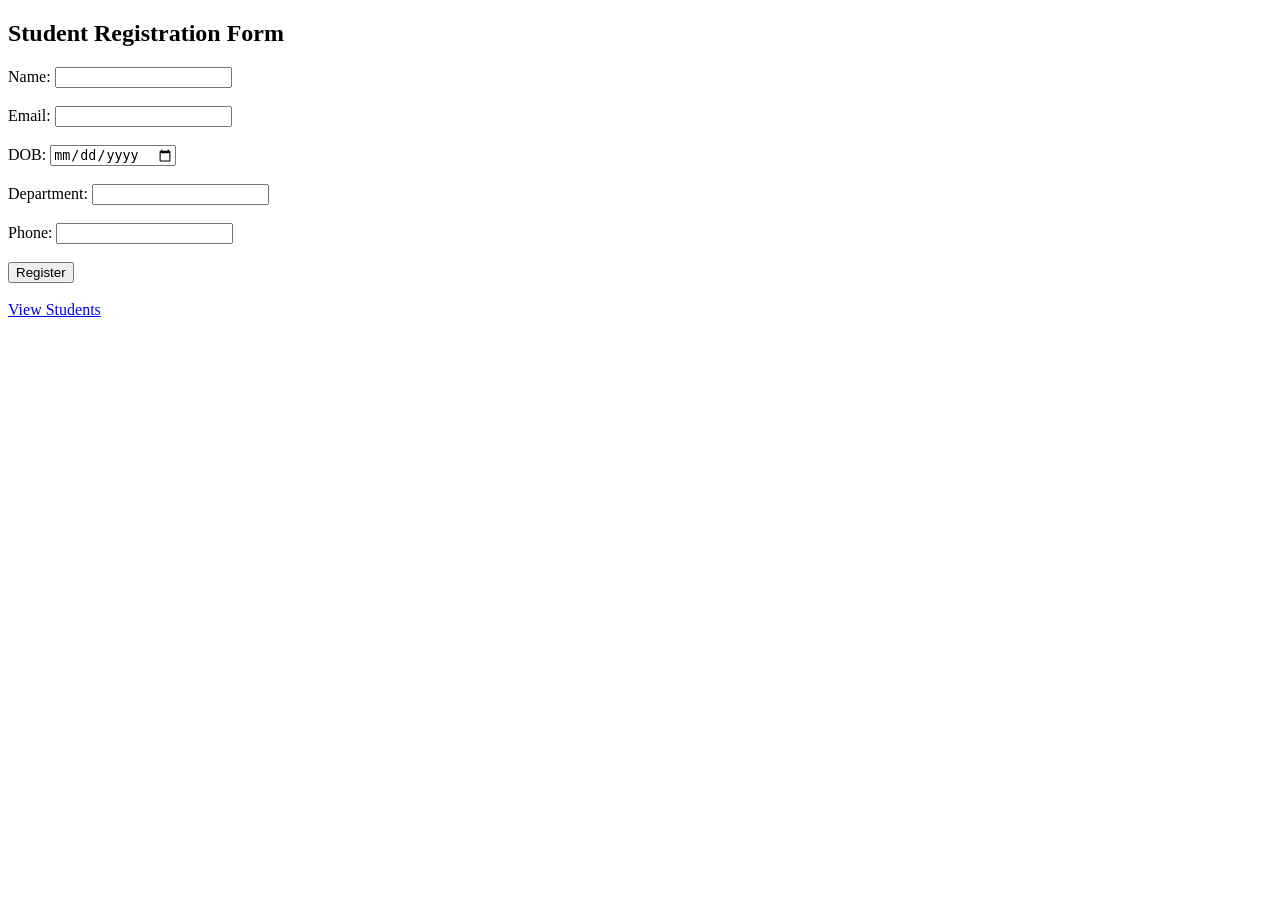
<file: task1_registration/register.html>
<!DOCTYPE html>
<html>
<head>
    <title>Student Registration</title>
</head>
<body>

<h2>Student Registration Form</h2>

<form action="insert.php" method="POST">
    Name: <input type="text" name="name" required><br><br>
    Email: <input type="email" name="email" required><br><br>
    DOB: <input type="date" name="dob" required><br><br>
    Department: <input type="text" name="department" required><br><br>
    Phone: <input type="text" name="phone" required><br><br>

    <input type="submit" value="Register">
</form>

<br>
<a href="display.php">View Students</a>

</body>
</html>
</file>
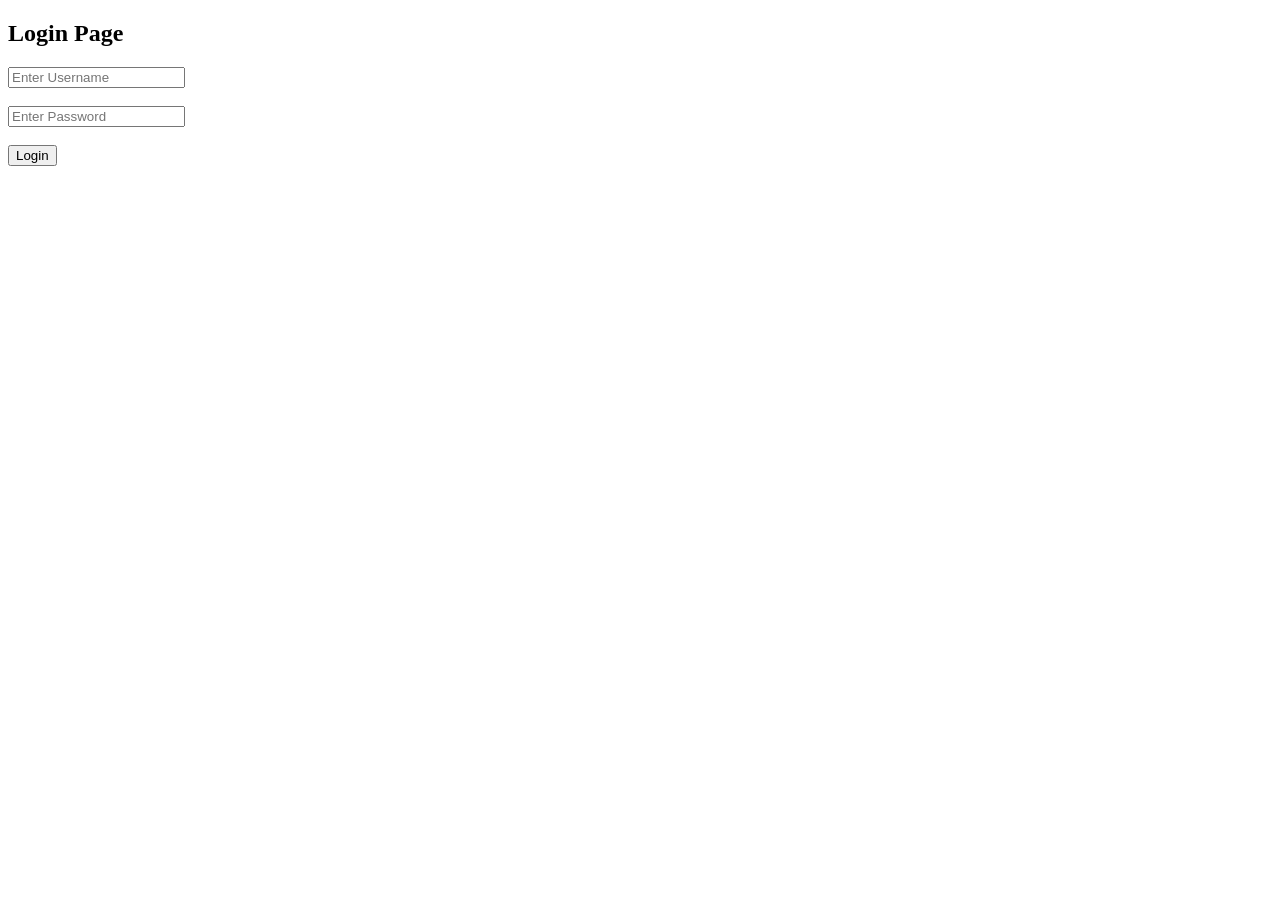
<file: task3_login/login.html>
<!DOCTYPE html>
<html>
<head>
    <title>Login</title>

    <!-- Link JavaScript -->
    <script src="login.js" defer></script>
</head>
<body>

<h2>Login Page</h2>

<form action="login.php" method="POST" onsubmit="return validateForm()">

    <!-- Username -->
    <input type="text" id="username" name="username" placeholder="Enter Username">
    <span id="userError" style="color:red;"></span>
    <br><br>

    <!-- Password -->
    <input type="password" id="password" name="password" placeholder="Enter Password">
    <span id="passError" style="color:red;"></span>
    <br><br>

    <!-- Submit -->
    <button type="submit">Login</button>

</form>

</body>
</html>
</file>
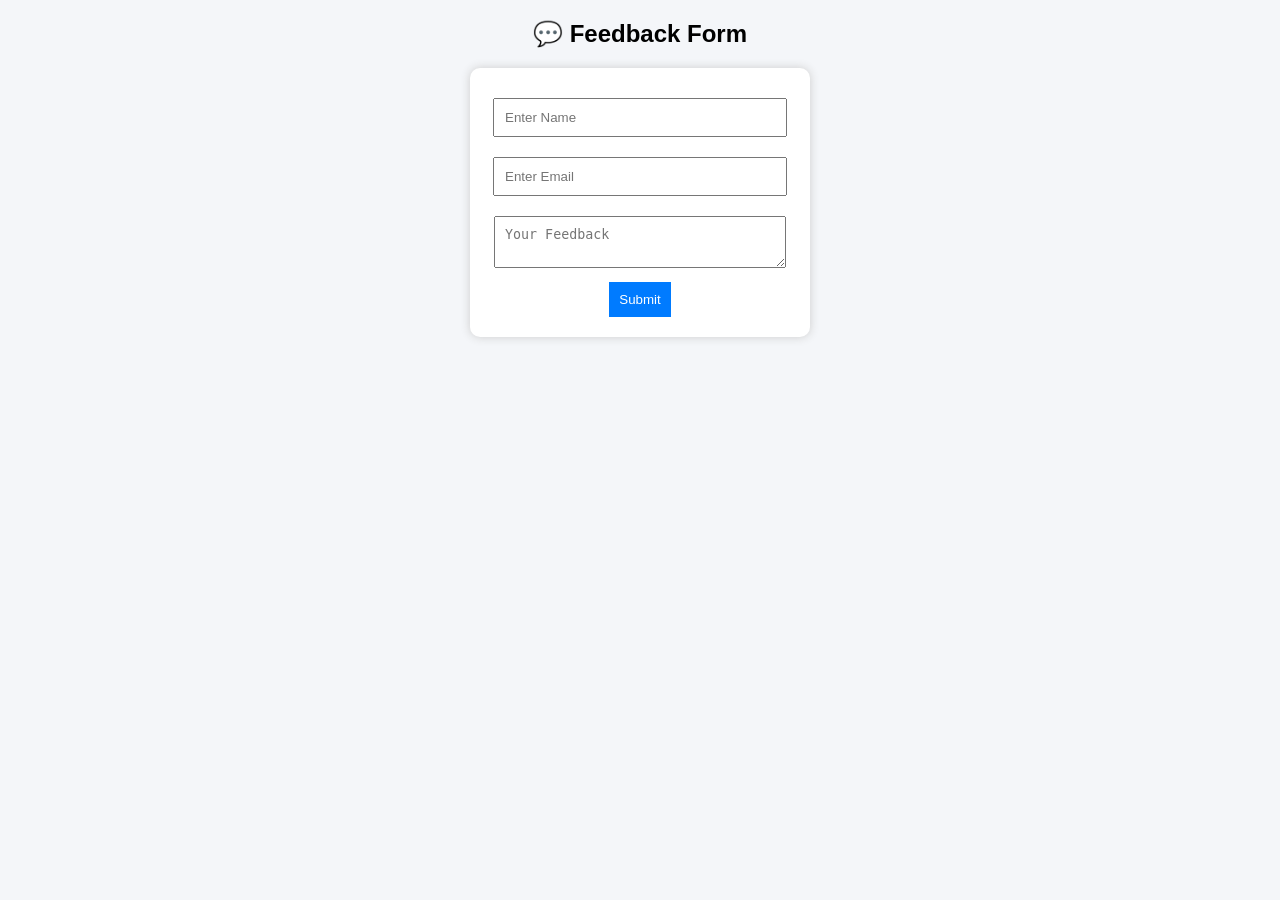
<file: task7_feedback/feedback.html>
<!DOCTYPE html>
<html>
<head>
    <title>Feedback Form</title>

    <!-- FIX ENCODING -->
    <meta charset="UTF-8">

    <style>
        body {
            font-family: Arial;
            background: #f4f6f9;
            text-align: center;
        }

        form {
            background: white;
            width: 300px;
            margin: auto;
            padding: 20px;
            border-radius: 10px;
            box-shadow: 0px 0px 10px #ccc;
        }

        input, textarea {
            width: 90%;
            padding: 10px;
            margin: 10px 0;
        }

        .error {
            color: red;
            font-size: 12px;
        }

        button {
            padding: 10px;
            background: #007bff;
            color: white;
            border: none;
            cursor: pointer;
        }

        button:hover {
            background: #0056b3;
        }

        .highlight {
            background: #e0f7fa;
        }
    </style>
</head>

<body>

<h2>💬 Feedback Form</h2>

<form id="feedbackForm">

    <!-- Name -->
    <input type="text" id="name" placeholder="Enter Name"
        onkeypress="validateName()"
        onmouseover="highlight(this)"
        onmouseout="removeHighlight(this)">
    <div id="nameError" class="error"></div>

    <!-- Email -->
    <input type="email" id="email" placeholder="Enter Email"
        onkeypress="validateEmail()"
        onmouseover="highlight(this)"
        onmouseout="removeHighlight(this)">
    <div id="emailError" class="error"></div>

    <!-- Message -->
    <textarea id="message" placeholder="Your Feedback"
        onkeypress="validateMessage()"
        onmouseover="highlight(this)"
        onmouseout="removeHighlight(this)"></textarea>
    <div id="msgError" class="error"></div>

    <!-- Submit (double click) -->
    <button type="button" ondblclick="submitForm()">Submit</button>

</form>

<script>

// Highlight
function highlight(el) {
    el.classList.add("highlight");
}

function removeHighlight(el) {
    el.classList.remove("highlight");
}

// Validation Functions
function validateName() {
    let name = document.getElementById("name").value;

    if (name.length < 3) {
        document.getElementById("nameError").innerText = "Minimum 3 characters required";
    } else {
        document.getElementById("nameError").innerText = "";
    }
}

function validateEmail() {
    let email = document.getElementById("email").value;
    let pattern = /^[^ ]+@[^ ]+\.[a-z]{2,3}$/;

    if (!email.match(pattern)) {
        document.getElementById("emailError").innerText = "Invalid email format";
    } else {
        document.getElementById("emailError").innerText = "";
    }
}

function validateMessage() {
    let msg = document.getElementById("message").value;

    if (msg.length < 10) {
        document.getElementById("msgError").innerText = "Minimum 10 characters required";
    } else {
        document.getElementById("msgError").innerText = "";
    }
}

// Submit Function
function submitForm() {

    let name = document.getElementById("name").value;
    let email = document.getElementById("email").value;
    let message = document.getElementById("message").value;

    if (name === "" || email === "" || message === "") {
        alert("⚠ Please fill all fields");
        return;
    }

    alert("✅ Feedback Submitted Successfully!");

    document.getElementById("feedbackForm").reset();
}

</script>

</body>
</html>
</file>
